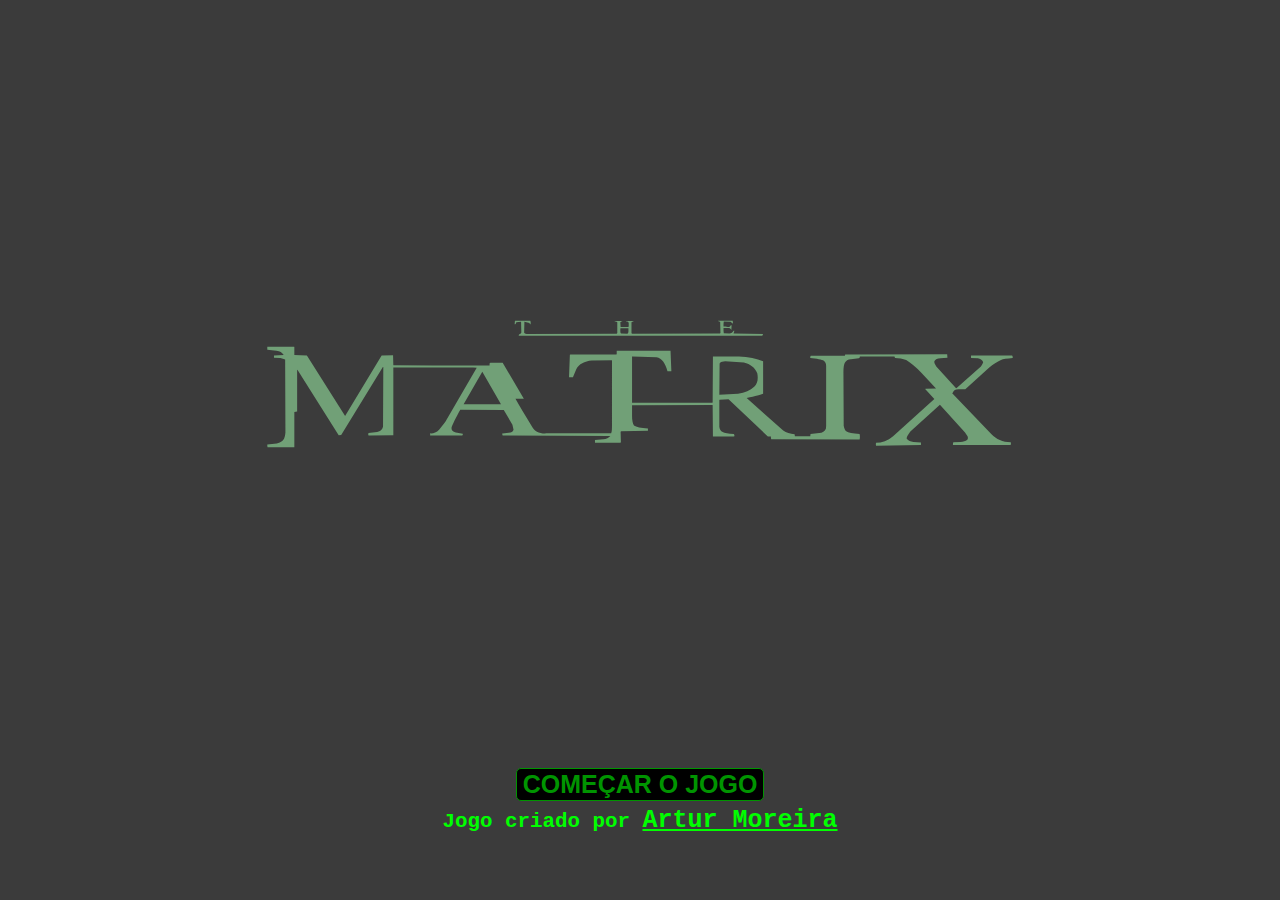
<file: index.html>
<!DOCTYPE html>
<html lang="en">
<head>
    <meta charset="UTF-8">
    <link rel="shortcut icon" href="./assets/favicon.png" type="image/x-icon">
    <link rel="stylesheet" href="style.css">
    <link rel="icon" href="http://example.com/favicon.png">
    <meta http-equiv="X-UA-Compatible" content="IE=edge">
    <meta name="viewport" content="width=device-width, initial-scale=1.0">
    <script src="./scripts/estagiario.js"></script>
    <script src="./scripts/adolescente.js"></script>
    <script src="./scripts/hacker.js"></script>
    <script src="./scripts/gameOver.js"></script>
    <script src="./scripts/index.js"></script>
    <title>RPG Matrix</title>
</head>

<body class="title">
   
    
        <img src='./assets/the-matrix-logo-vector.svg' >
        
        <button onclick="start()"> COMEÇAR O JOGO</button>

        <footer>
            Jogo criado por <a href="https://www.linkedin.com/in/artur-moreira
            ">Artur Moreira</a>
        </footer>
    
</body>
</html>
</file>
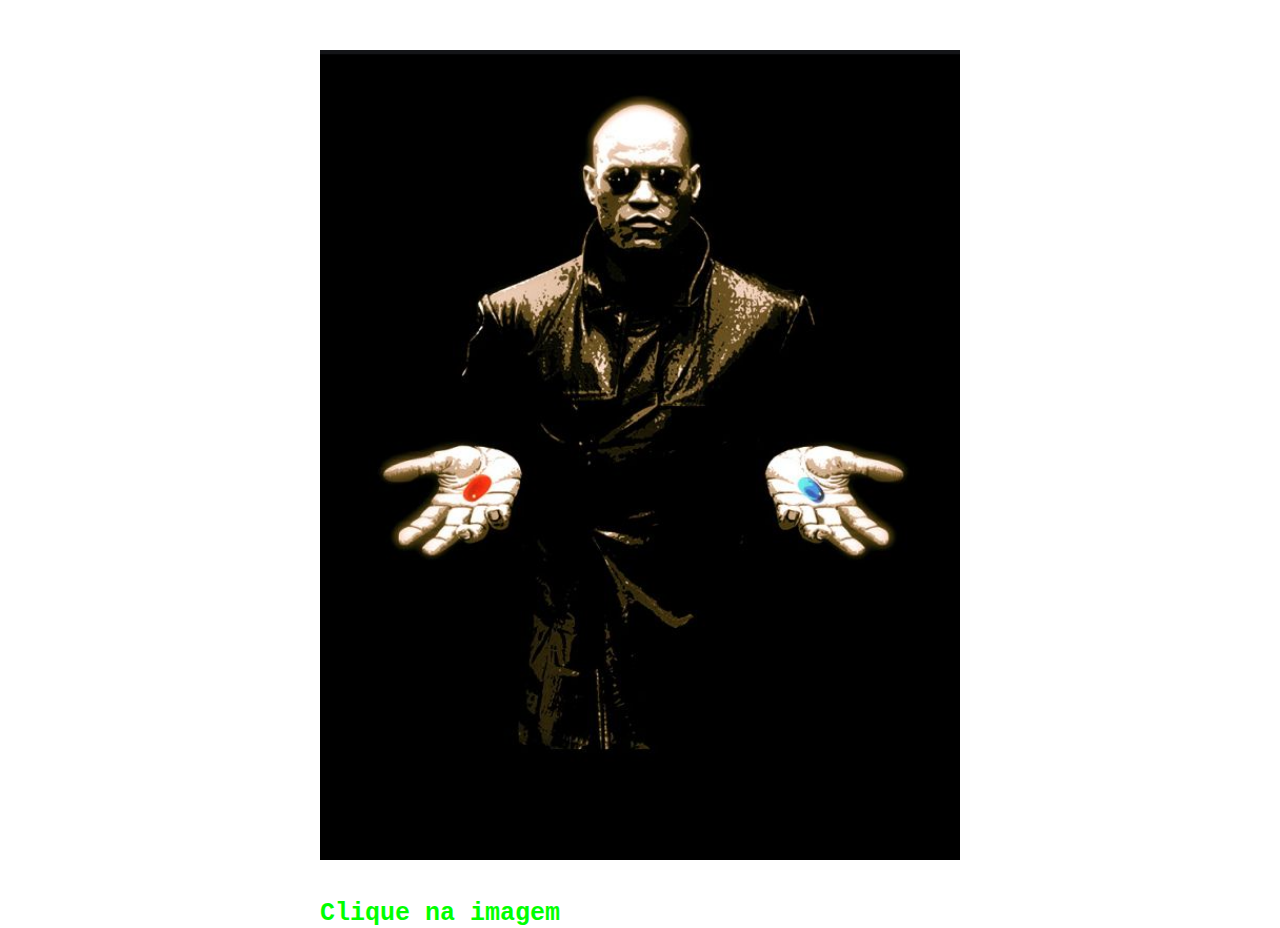
<file: pillChoice.html>
<!DOCTYPE html>
<html lang="en">
<head>
    <meta charset="UTF-8">
    <link rel="shortcut icon" href="./assets/favicon.png" type="image/x-icon">
    <link rel="stylesheet" href="style.css">
    <script src="./scripts/estagiario.js"></script>
    <script src="./scripts/hacker.js"></script>
    <script src="./scripts/index.js"></script>
    <script src="./scripts/gameOver.js"></script>
    <link rel="icon" href="http://example.com/favicon.png">
    <meta http-equiv="X-UA-Compatible" content="IE=edge">
    <meta name="viewport" content="width=device-width, initial-scale=1.0">
    <title>RPG Matrix</title>
</head>
<body>
    <!--<button onclick="letraPorLetra()">Press start</button>-->
    <main id='content'>
    <img onclick = "pillChoice() "src="./assets/pillChoice"> <h5>Clique na imagem</h5>

    </main>
</body>
</html>
</file>
<file: style.css>
html{
    background-image: url("https://media.giphy.com/media/WoD6JZnwap6s8/giphy.gif");
    background-repeat: repeat;
}

*{
    font-size: 25px;
    font-weight: 600;
}

body{
    background: black;
    font-family:'Courier New', Courier, monospace;
    color: lime;
    width: 50%;
    height: 90vh;
    margin: 50px auto;
}
.title{
    margin:0;
    background: rgba(0, 0, 0, 0.767);
    width:100%;
    height: 100vh;
    display: flex;
    justify-content: flex-start;
    align-items: center;
    flex-direction: column;
}
.title img{
    width: 60%;
    max-width: 800px;
    margin: 0 auto;
}

button{
    background-color: black;
    border-radius: 5px;
    color: rgb(0, 148, 0);
    border: 1px rgb(0, 148, 0) solid;
    
    cursor: pointer;
    
}
button:hover{
    transform: scale(1.2);
    background-color: #4b4949;
    color: lime;
    border: 1px lime solid;
    transition: all 100ms;
}
.ans{
    color: #ccc
}

img{
    margin: auto;
    cursor:pointer;
    width: 100%;
}
footer{
    margin: auto;
    height: 10vh;
    font-size: smaller;
}
footer a {
    color: lime;
}
iframe{
    width:100%;
    height: 80vh;
}
#piscar {
    background-color:lightgreen;
}
@media screen and (max-width: 480px) {
    *{
        font-size: 18px;
    }
    body{
        width: 90%;
        height: 90vh;
    }
    .title{
        height: 100vh;
    }
    .title img{
        width: 90%;
        margin: 20% auto;
    }

}
</file>
